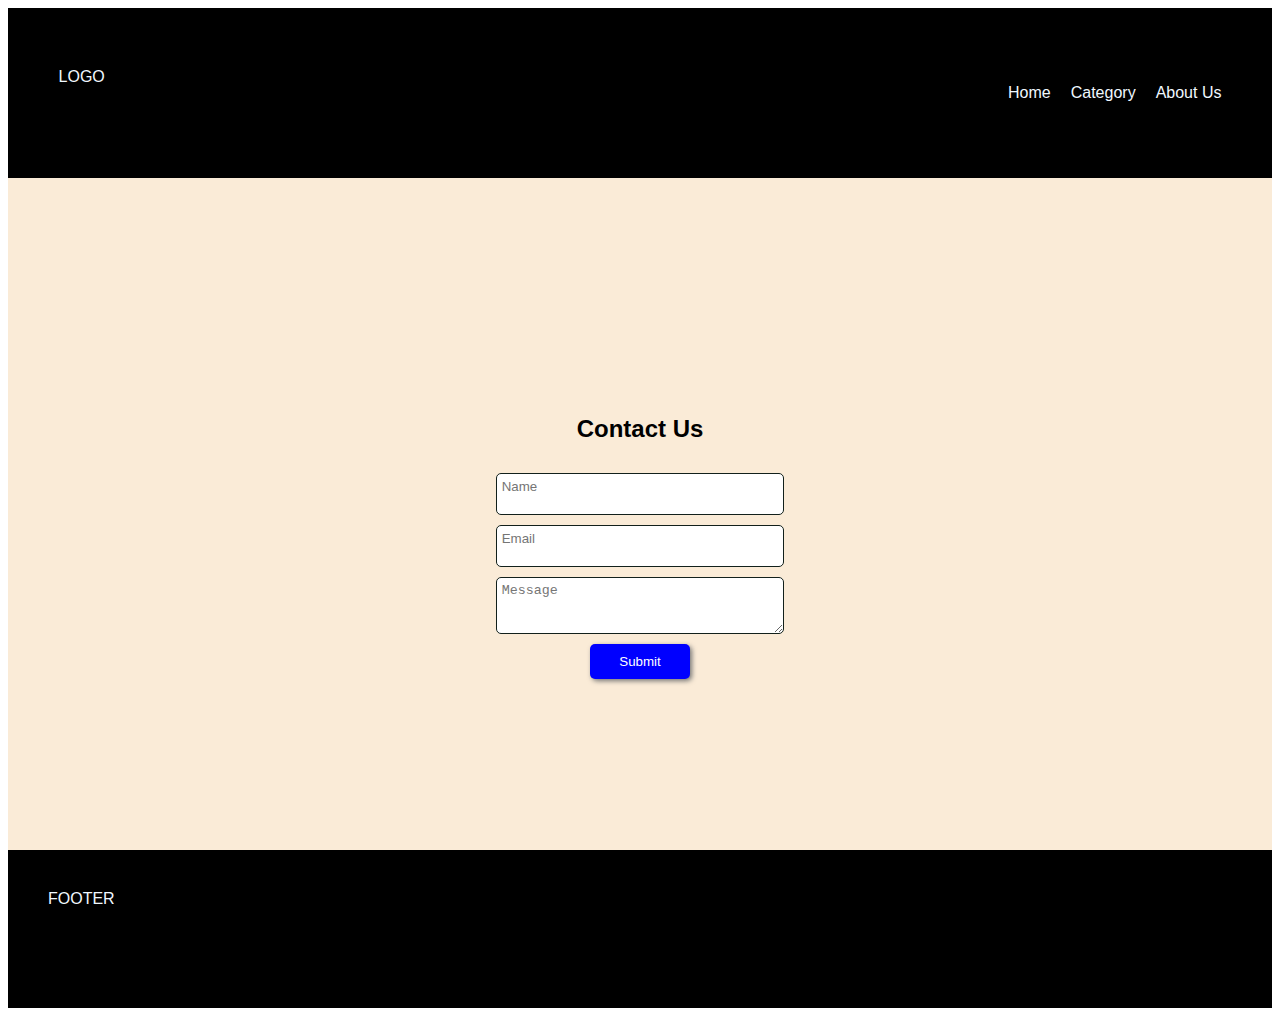
<file: index.html>
<!DOCTYPE html>
<html lang="en">
<head>
    <meta charset="UTF-8">
    <meta name="viewport" content="width=device-width, initial-scale=1.0">
    <title>NewsExample</title>
    <link rel="stylesheet" href="style.css">
</head>
<body>
    <div class="container">
        <header>
            <div class="logo">LOGO</div>
            <nav>
                <ul>
                    <li class="home">
                        <a href="index.html">Home</a>
                    </li>
                    <li class="category">
                        <a href="#">Category</a>
                    </li>
                    <li class="about-us">
                        <a href="#">About Us</a>
                    </li>
                </ul>
            </nav>
        </header>
        <main>
            <div class="content" id="content">
                <!-- <div class="card" id="card-1">
                    <div class="thumb">
                        <img src="https://live-production.wcms.abc-cdn.net.au/4c4c23cf48646cfc69acf57528a7b0a8?impolicy=wcms_crop_resize&cropH=1152&cropW=2048&xPos=0&yPos=0" alt="">
                    </div>
                    <div class="title">
                        <a href="detail.html">Giant wind turbine blades take the long road to inland WA lithium mine</a>
                    </div>
                </div>
                <div class="card" id="card-2">
                    <div class="thumb">
                        <img src="https://live-production.wcms.abc-cdn.net.au/4c4c23cf48646cfc69acf57528a7b0a8?impolicy=wcms_crop_resize&cropH=1152&cropW=2048&xPos=0&yPos=0" alt="">
                    </div>
                    <div class="title">
                        <a href="detail.html">Giant wind turbine blades take the long road to inland WA lithium mine</a>
                    </div>
                </div>
                <div class="card" id="card-3">
                    <div class="thumb">
                        <img src="https://live-production.wcms.abc-cdn.net.au/4c4c23cf48646cfc69acf57528a7b0a8?impolicy=wcms_crop_resize&cropH=1152&cropW=2048&xPos=0&yPos=0" alt="">
                    </div>
                    <div class="title">
                        <a href="detail.html">Giant wind turbine blades take the long road to inland WA lithium mine</a>
                    </div>
                </div> -->
            </div>
            <div class="contact-us">
                <h2>Contact Us</h2>
                <form action="">
                    <input name="name" type="text" placeholder="Name">
                    <input name="email" type="email" placeholder="Email">
                    <textarea name="message" placeholder="Message"></textarea>
                    <button type="submit">Submit</button>
                </form>
            </div>
        </main>
        <footer>
            FOOTER
        </footer>
    </div>
    <script src="script.js"></script>
</body>
</html>
</file>
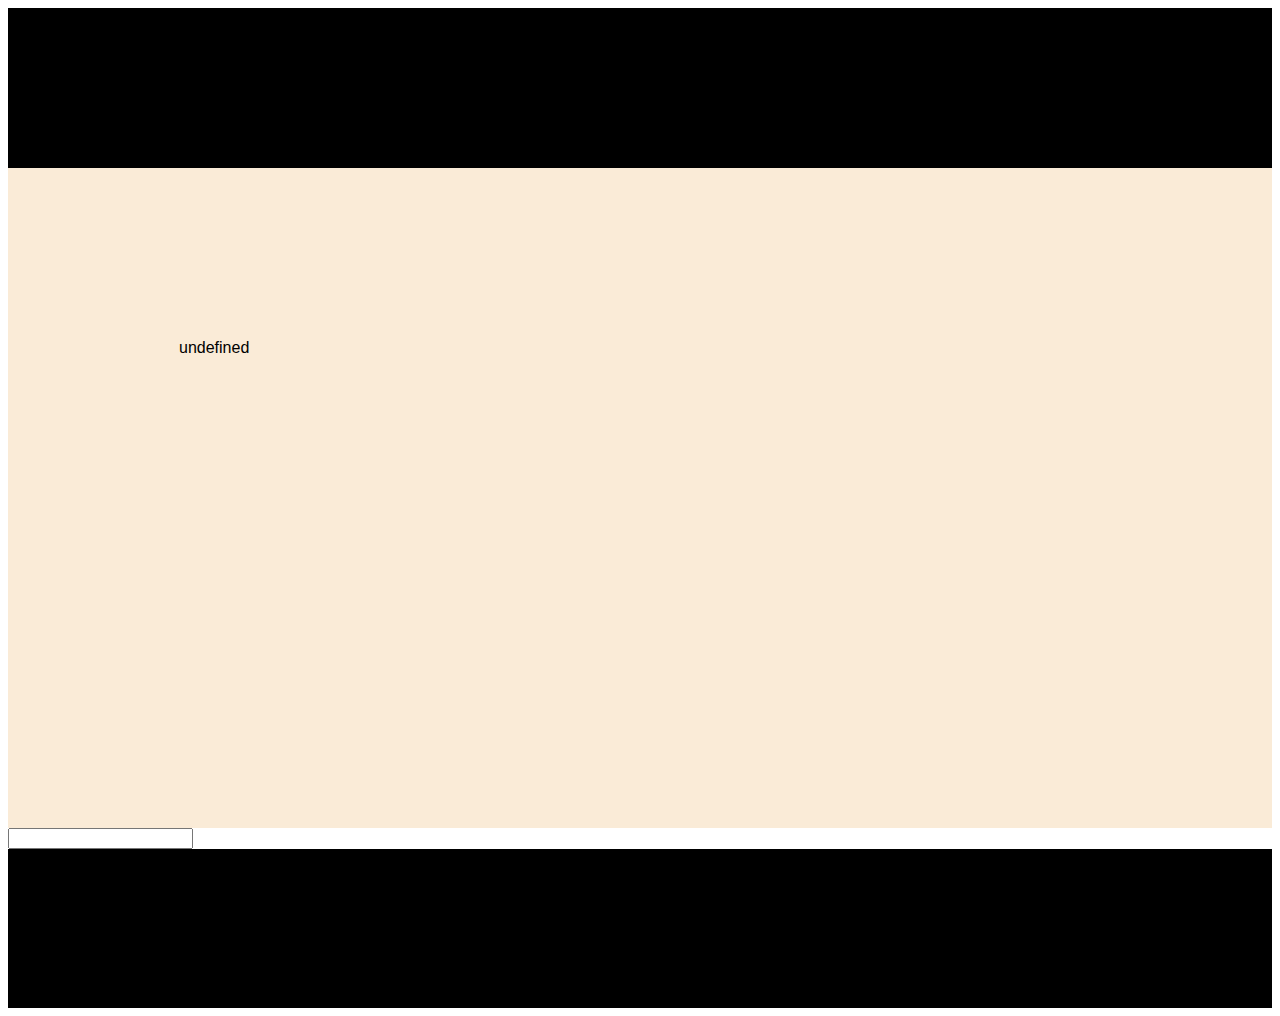
<file: detail.html>
<!DOCTYPE html>
<html lang="en">
<head>
    <meta charset="UTF-8">
    <meta name="viewport" content="width=device-width, initial-scale=1.0">
    <title>News Detail</title>
    <link rel="stylesheet" href="style.css">
</head>
<body>
    <div class="container">
        <header></header>
        <main id="news">
            <!-- <div class="news">
                <h2>Title</h2>
                <p class="desc">Lorem ipsum dolor sit amet consectetur adipisicing elit. Possimus rem voluptate placeat cupiditate non earum doloremque alias illum quibusdam pariatur, soluta commodi, a dignissimos error, deleniti consequatur consequuntur veritatis assumenda doloribus explicabo similique aliquam beatae! Tenetur rerum, sit dignissimos minus itaque voluptatum quam eveniet dicta porro deleniti consequuntur recusandae quisquam nostrum sapiente! Voluptatem nesciunt aut cupiditate nobis vel et excepturi. Animi, quaerat? Nobis rerum impedit nam molestiae iusto animi expedita doloribus tenetur amet inventore quae consectetur, quo aliquam, earum nostrum, mollitia dolores est illum modi placeat! Error nam excepturi suscipit dolore, dolor consequuntur, unde magnam dolorum soluta fugit facilis eos!
                </p>
                <img src="https://live-production.wcms.abc-cdn.net.au/4c4c23cf48646cfc69acf57528a7b0a8" alt="">
            </div> -->
        </main>
        <form>
            <input type="text">
        </form>
        <footer></footer>
    </div>
    <script src="detail.js"></script>
</body>
</html>
</file>
<file: style.css>
.container {
    display: flex;
    flex-direction: column;
    height: 1000px;
    width: 100%;
    font-family: Arial, Helvetica, sans-serif;
}

header{
    background-color: black;
    flex: 0.5;
    color: aliceblue;
    padding: 60px 0;
    display: flex;
    justify-content: space-between;
}

header .logo{
    padding-left: 4%;
}

nav{
    padding-right: 4%;
}

nav ul {
    list-style: none;
    display: flex;
    gap: 20px;
}

nav ul li a{
    text-decoration: none;
    color: aliceblue;
}

main{
    background-color: antiquewhite;
    flex: 4;
    padding: 171px;
}

.content{
    display: flex;
    justify-content: center;
    width: 100%;
}

.content .card{
    flex: 1;
    display: flex;
    flex-direction: column;
    width: 100%;
    flex-wrap: wrap;
    align-items: center;
}

.content .card .thumb img{
    width: 300px;
    height: 200px;
}

.content .card .title{
    display: flex;
    align-items: center;
    width: 300px;
}

.content .card .title a{
    text-align: center;
    text-decoration: none;
    
}
.content .card .title a:hover{
    cursor: pointer;
}

footer{
    background-color: black;
    color:aliceblue;
    flex: 1;
    padding: 40px;
    display: flex;
}

.contact-us{
    display: flex;
    justify-content: center;
    align-items: center;
    margin-top: 5%;
    flex-direction: column;
}

.contact-us form{
    display: flex;
    flex-direction: column;
    width: 30%;
    justify-content: center;
    align-items: center;
}

.contact-us form input,
.contact-us form textarea {
  display: block;
  width: 100%;
  border: 1px solid rgb(18, 32, 27);
  border-radius: 5px;
  padding: 5px 5px 20px 5px;
  margin-top: 10px;
}

.contact-us form button{
  padding: 10px 15px;
  border-radius: 5px;
  width: 100px;
  border: none;
  background-color: blue;
  color: white;
  box-shadow: 2px 2px 5px rgb(117, 117, 117);
  cursor: pointer;
  margin-top: 10px;
}
</file>
